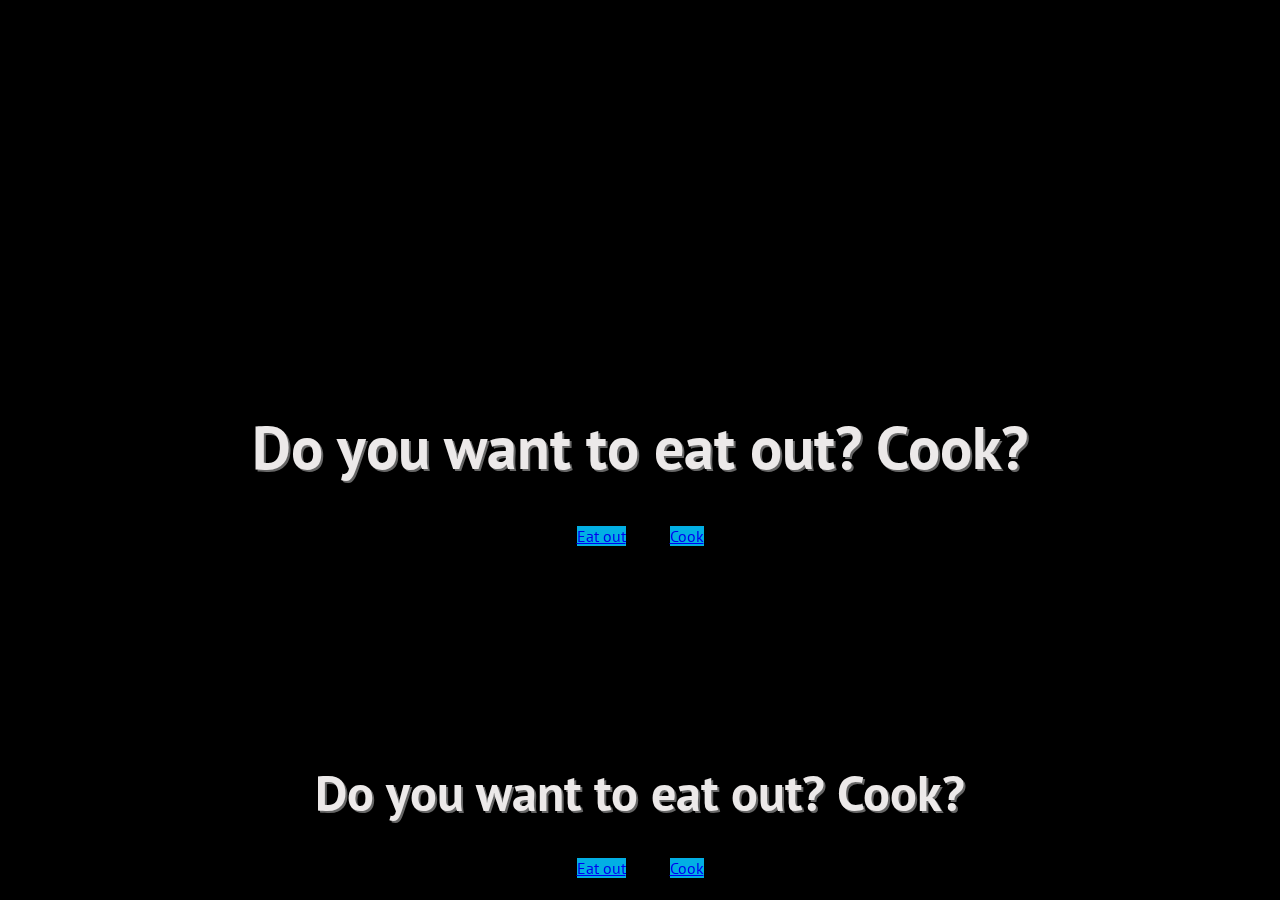
<file: index.html>
<!doctype html>
<html lang="en">

<head>
  <title>Leftover Remix!</title>
  <!-- Required meta tags -->
  <meta charset="utf-8">
  <meta name="viewport" content="width=device-width, initial-scale=1, shrink-to-fit=no">

  <!-- Bootstrap CSS -->
  <link rel="stylesheet" href="https://stackpath.bootstrapcdn.com/bootstrap/4.1.3/css/bootstrap.min.css" integrity="sha384-MCw98/SFnGE8fJT3GXwEOngsV7Zt27NXFoaoApmYm81iuXoPkFOJwJ8ERdknLPMO"
    crossorigin="anonymous">
  <link href="https://fonts.googleapis.com/css?family=Abel|Medula+One" rel="stylesheet" type="text/css" />
	<link href="https://fonts.googleapis.com/css?family=PT+Sans" rel="stylesheet">
  <link rel='stylesheet' href='styles/landing.css'>



</head>

<body>
  <div class="container-fluid">
    <!-- for medium to larger devices -->
    <div id="landing-header" class='d-none d-sm-none d-md-block'>
      <h1>Do you want to eat out? Cook? </h1>
      <a href="restaurant.html" class="btn btn-lg btn-dark animated fadeIn">Eat out</a>
      <a href="search.html" class="btn btn-lg btn-dark animated fadeIn">Cook</a>
    </div>
    <!-- for small devices -->
    <div id="landing-header-sm" class='d-block d-sm-block d-md-none'>
      <h1>Do you want to eat out? Cook? </h1>
      <a href="restaurant.html" class="btn btn-lg btn-dark">Eat out</a>
      <a href="search.html" class="btn btn-lg btn-dark">Cook</a>
    </div>


    <ul class="slideshow">
      <li></li>
      <li></li>
      <li></li>
      <li></li>
      <li></li>
    </ul>

    <!-- Optional JavaScript -->
    <!-- jQuery first, then Popper.js, then Bootstrap JS -->
    <script src="https://code.jquery.com/jquery-3.3.1.slim.min.js" integrity="sha384-q8i/X+965DzO0rT7abK41JStQIAqVgRVzpbzo5smXKp4YfRvH+8abtTE1Pi6jizo"
      crossorigin="anonymous"></script>
    <script src="https://cdnjs.cloudflare.com/ajax/libs/popper.js/1.14.3/umd/popper.min.js" integrity="sha384-ZMP7rVo3mIykV+2+9J3UJ46jBk0WLaUAdn689aCwoqbBJiSnjAK/l8WvCWPIPm49"
      crossorigin="anonymous"></script>
    <script src="https://stackpath.bootstrapcdn.com/bootstrap/4.1.3/js/bootstrap.min.js" integrity="sha384-ChfqqxuZUCnJSK3+MXmPNIyE6ZbWh2IMqE241rYiqJxyMiZ6OW/JmZQ5stwEULTy"
      crossorigin="anonymous"></script>

  </body>

</html>
</file>
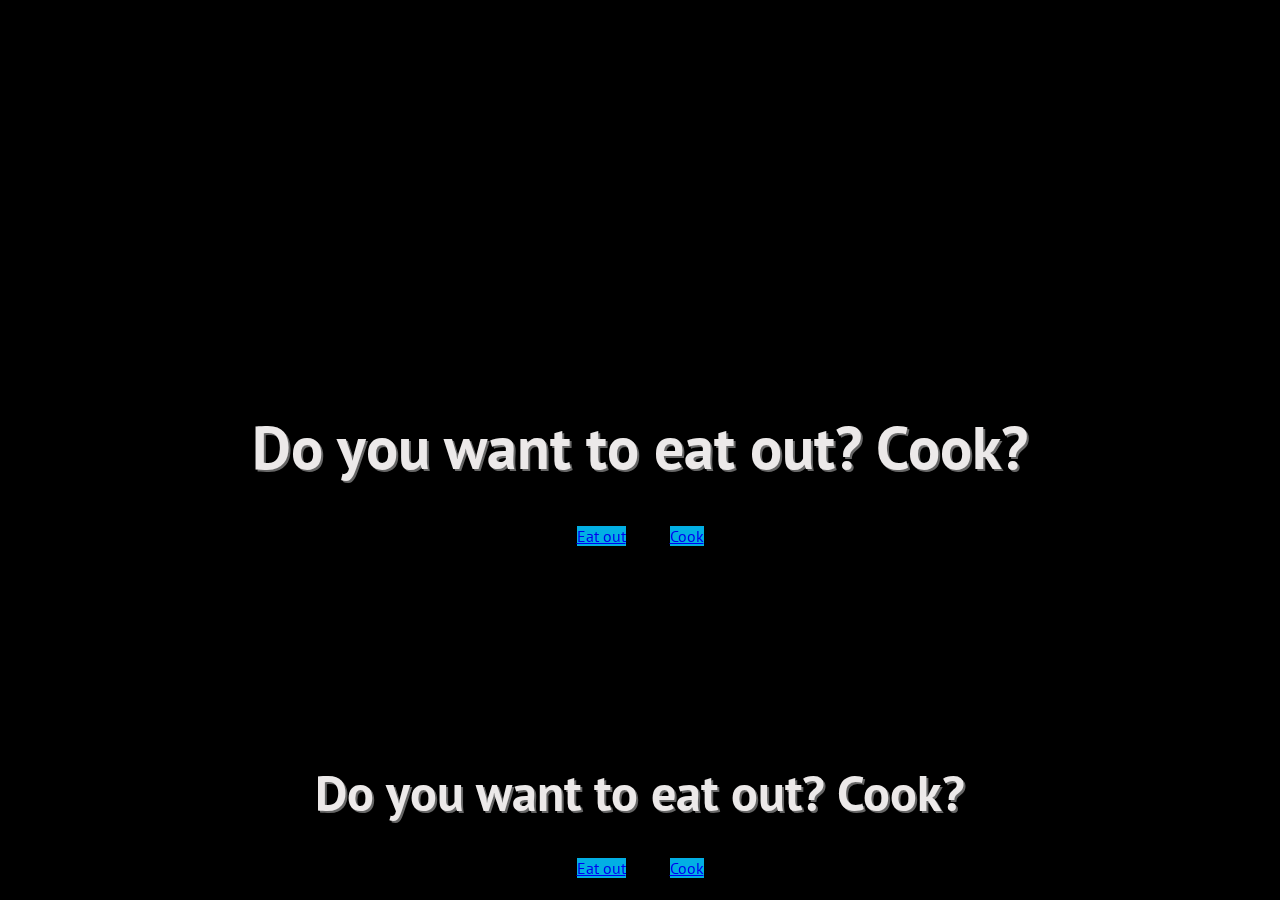
<file: landing.html>
<!doctype html>
<html lang="en">

<head>
  <title>Leftover Remix!</title>
  <!-- Required meta tags -->
  <meta charset="utf-8">
  <meta name="viewport" content="width=device-width, initial-scale=1, shrink-to-fit=no">

  <!-- Bootstrap CSS -->
  <link rel="stylesheet" href="https://stackpath.bootstrapcdn.com/bootstrap/4.1.3/css/bootstrap.min.css" integrity="sha384-MCw98/SFnGE8fJT3GXwEOngsV7Zt27NXFoaoApmYm81iuXoPkFOJwJ8ERdknLPMO"
    crossorigin="anonymous">
  <link href="http://fonts.googleapis.com/css?family=Abel|Medula+One" rel="stylesheet" type="text/css" />
	<link href="https://fonts.googleapis.com/css?family=PT+Sans" rel="stylesheet">
  <link rel='stylesheet' href='styles/landing.css'>
  <link rel="icon" href="/logo/favicon.png">



</head>

<body>
  <div class="container-fluid">
    <!-- for medium to larger devices -->
    <div id="landing-header" class='d-none d-sm-none d-md-block'>
      <h1>Do you want to eat out? Cook? </h1>
      <a href="restaurant.html" class="btn btn-lg btn-dark animated fadeIn">Eat out</a>
      <a href="index.html" class="btn btn-lg btn-dark animated fadeIn">Cook</a>
    </div>
    <!-- for small devices -->
    <div id="landing-header-sm" class='d-block d-sm-block d-md-none'>
      <h1>Do you want to eat out? Cook? </h1>
      <a href="restaurant.html" class="btn btn-lg btn-dark">Eat out</a>
      <a href="index.html" class="btn btn-lg btn-dark">Cook</a>
    </div>


    <ul class="slideshow">
      <li></li>
      <li></li>
      <li></li>
      <li></li>
      <li></li>
    </ul>

    <!-- Optional JavaScript -->
    <!-- jQuery first, then Popper.js, then Bootstrap JS -->
    <script src="https://code.jquery.com/jquery-3.3.1.slim.min.js" integrity="sha384-q8i/X+965DzO0rT7abK41JStQIAqVgRVzpbzo5smXKp4YfRvH+8abtTE1Pi6jizo"
      crossorigin="anonymous"></script>
    <script src="https://cdnjs.cloudflare.com/ajax/libs/popper.js/1.14.3/umd/popper.min.js" integrity="sha384-ZMP7rVo3mIykV+2+9J3UJ46jBk0WLaUAdn689aCwoqbBJiSnjAK/l8WvCWPIPm49"
      crossorigin="anonymous"></script>
    <script src="https://stackpath.bootstrapcdn.com/bootstrap/4.1.3/js/bootstrap.min.js" integrity="sha384-ChfqqxuZUCnJSK3+MXmPNIyE6ZbWh2IMqE241rYiqJxyMiZ6OW/JmZQ5stwEULTy"
      crossorigin="anonymous"></script>

  </body>

</html>
</file>
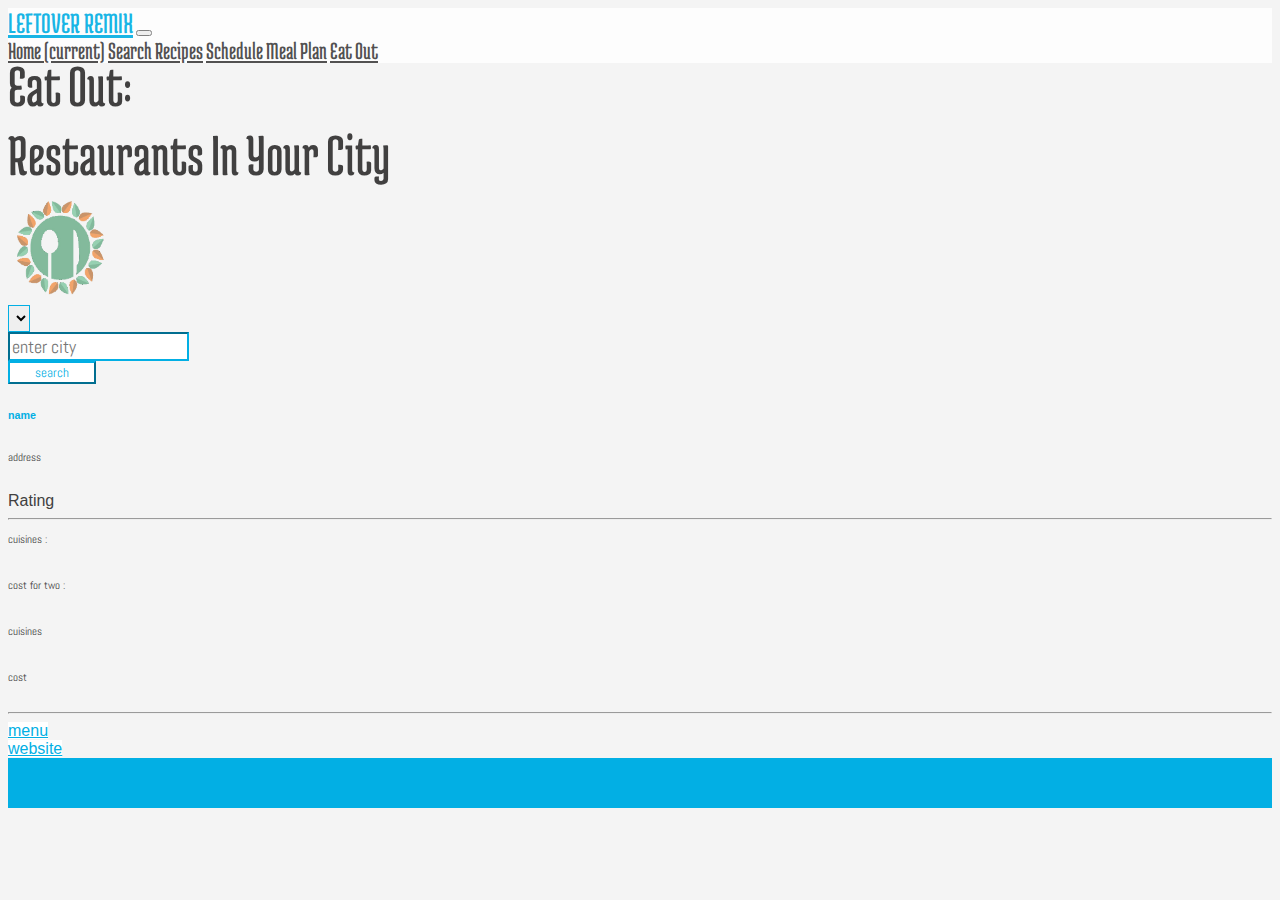
<file: restaurant.html>
<!doctype html>
<html lang="en">
  <head>
    <title>Let's Eat Out</title>
    <!-- Required meta tags -->
    <meta charset="utf-8">
    <meta name="viewport" content="width=device-width, initial-scale=1, shrink-to-fit=no">

    <!-- Bootstrap CSS -->
    <link rel="stylesheet" href="https://stackpath.bootstrapcdn.com/bootstrap/4.1.3/css/bootstrap.min.css" integrity="sha384-MCw98/SFnGE8fJT3GXwEOngsV7Zt27NXFoaoApmYm81iuXoPkFOJwJ8ERdknLPMO" crossorigin="anonymous">
    <!--Main CSS-->
    <link rel="stylesheet" href="styles/restaurant.css">
    <link rel='stylesheet' href='styles/global.css'>
    <link href="http://fonts.googleapis.com/css?family=Abel|Medula+One" rel="stylesheet" type="text/css" />
    <link rel="icon" href="/logo/favicon.png">
  </head>
  <body>
    <!-- Nav Bar-->
    <nav id='header' class="navbar navbar-expand-lg navbar-light">
      <!-- navbar-light bg-light -->
      <a id ='logo'  href="landing.html">LEFTOVER REMIX</a>
      <button class="navbar-toggler" type="button" data-toggle="collapse" data-target="#navbarNavAltMarkup"
          aria-controls="navbarNavAltMarkup" aria-expanded="false" aria-label="Toggle navigation">
          <span class="navbar-toggler-icon"></span>
      </button>
      <div class="collapse navbar-collapse ml-3" id="navbarNavAltMarkup">
          <div class="navbar-nav">
              <a class="nav-item nav-link" href="landing.html">Home <span
                      class="sr-only">(current)</span></a>
              <a class="nav-item nav-link" href="index.html">Search Recipes</a>
              <a class="nav-item nav-link" href="schedule.html">Schedule
                  Meal Plan</a>
      <a class="nav-item nav-link" href="restaurant.html">Eat Out</a>

          </div>
          </div>
      </nav>
    <h1 class="text-center larger-font mt-3">Eat Out:</h1>
    <h1 class="text-center larger-font mt-3">Restaurants In Your City</h1>
      <div class="container">
          <div class="row">
          <div class="col">
            <img src="/logo/logo01.png" class="d-block mx-auto" style="opacity:0.7" width="100" height="100" alt="">
            <div class="feedback alert alert-danger text-center text-capitalize">please enter city</div>
            <form id="searchForm" class="my-4">
            <!--Category Search-->
            <div class="form-group my-3">
              <select class="custom-select text-capitalize main-font smaller-font border-color" id="searchCategory">
        
        
              </select>
            </div>
            <!--End of Category Search-->
        
            <!--search bar-->
            <div class="input-group">
              <input type="text" class="form-control text-capitalize main-font smaller-font" id="searchCity" placeholder="enter city">
              <div class="input-group-append">
              <button type="submit" class="btn searchBtn text-capitalize main-font">search</button>
              </div>
            </div>
            <!--search bar-->
        
        
            </form>
        
            <img src="/imgs/loader.gif" class="loader" alt="">
          </div>
          </div>
        </div>
        <!-- restaurant section -->
        
        <section class="py-5">
          <div class="container">
          <div class="row" id="restaurant-list">
            <!-- item -->
            <div class="col-11 mx-auto my-3">
            <div class="card">
              <div class="card">
              <div class="row p-3">
                <div class="col-5">
                <!-- <img src="img/food.jpeg" class="img-fluid img-thumbnail" alt=""> -->
                </div>
                <div class="col-5 text-capitalize">
                <h6 class="text-uppercase pt-2 secondaryText">name</h6>
                <p>address</p>
                </div>
                <div class="col-1">
                <div class="badge badge-success">
                  Rating
                </div>
                </div>
              </div>
              <hr>
              <div class="row py-3 ml-1">
                <div class="col-5 text-uppercase ">
                <p>cuisines :</p>
                <p>cost for two :</p>
                </div>
                <div class="col-7 text-uppercase">
                <p>cuisines</p>
                <p>cost</p>
                </div>
              </div>
              <hr>
              <div class="row text-center no-gutters pb-3">
                <div class="col-6">
                <a href="#" target="_blank" class="btn searchBtn  text-uppercase"><i class="fas fa-book"></i> menu</a>
                </div>
                <div class="col-6">
                <a href="#" target="_blank" class="btn searchBtn  text-uppercase"><i class="fas fa-book"></i> website</a>
                </div>
              </div>
              </div>
            </div>
        
            <!-- item -->
        
            </div>
          </div>
        </section>

        <div style='background-color: #02afe4; height: 50px; width: 100%;'>
          
        </div>
        <!-- <div id='footer'>
          
        </div> -->


    <!-- Optional JavaScript -->
    <!-- jQuery first, then Popper.js, then Bootstrap JS -->
    <script src="https://code.jquery.com/jquery-3.3.1.slim.min.js" integrity="sha384-q8i/X+965DzO0rT7abK41JStQIAqVgRVzpbzo5smXKp4YfRvH+8abtTE1Pi6jizo" crossorigin="anonymous"></script>
    <script src="https://cdnjs.cloudflare.com/ajax/libs/popper.js/1.14.3/umd/popper.min.js" integrity="sha384-ZMP7rVo3mIykV+2+9J3UJ46jBk0WLaUAdn689aCwoqbBJiSnjAK/l8WvCWPIPm49" crossorigin="anonymous"></script>
    <script src="https://stackpath.bootstrapcdn.com/bootstrap/4.1.3/js/bootstrap.min.js" integrity="sha384-ChfqqxuZUCnJSK3+MXmPNIyE6ZbWh2IMqE241rYiqJxyMiZ6OW/JmZQ5stwEULTy" crossorigin="anonymous"></script>


    <script src ="/scripts/restaurant.js"></script>

  </body>
</html>




















<!-- 
<div id="container" class="container d-flex flex-column align-items-center"> 
    <div class="row">
      <div class="col">
        <div>TESTING</div>
        <div class="inputParent">
          <input type="text" placeholder="Enter a City">
          <button id="submitButton">Search</button>
        </div>
      </div>
    </div>
  </div> -->
</file>
<file: styles/landing.css>
/* CSS FOR LANDING PAGE */

body {
    background-color: black;
    font-family: 'PT Sans', sans-serif;
  }

/* -- for md to large devices */

  #landing-header {
    z-index: 1;
    position: relative;
    text-align: center;
    padding-top: 40vh;
  }
  #landing-header h1 {
    font-size:60px;
    color: rgb(236, 233, 233);
    text-shadow: 2px 2px #666;
  }

  /* -- for small devices */

  #landing-header-sm {
    z-index: 1;
    position: relative;
    text-align: center;
    padding-top: 20vh;
  }

  #landing-header-sm h1 {
    font-size:50px;
    color: rgb(236, 233, 233);
    text-shadow: 2px 2px #666;
  }

/* All other settings for landing page */
  .container{
    margin:0;
    padding:0;
}
  .btn{
    background-color: #02afe4;
    border: none;
    width:150px;
    margin: 10px 20px;
  }

  .slideshow { 
    position: fixed;
    width: 100%;
    height: 100%;
    top: 0;
    left: 0;
    z-index: 0;
    list-style: none;
    margin: 0;
    padding: 0;
  }
  
  .slideshow li { 
    width: 100%;
    height: 100%;
    position: absolute;
    top: 0;
    left: 0;
    background-size: cover;
    background-position: 50% 50%;
    background-repeat: no-repeat;
    opacity: 0;
    z-index: 0;
    animation: imageAnimation 20s linear infinite; 
  }
  
  .slideshow li:nth-child(1) { 
    background-image: url(https://images.unsplash.com/photo-1506553493793-ccfd9f4371fa?ixlib=rb-1.2.1&ixid=eyJhcHBfaWQiOjEyMDd9&auto=format&fit=crop&w=2767&q=80) 
  }
  .slideshow li:nth-child(2) { 
    background-image: url(https://images.unsplash.com/photo-1507048331197-7d4ac70811cf?ixlib=rb-1.2.1&ixid=eyJhcHBfaWQiOjEyMDd9&auto=format&fit=crop&w=2767&q=80);
    animation-delay: 5s; 
  }
  .slideshow li:nth-child(3) { 
    background-image: url(https://images.unsplash.com/photo-1505826759037-406b40feb4cd?ixlib=rb-1.2.1&ixid=eyJhcHBfaWQiOjEyMDd9&auto=format&fit=crop&w=2852&q=80);
    animation-delay: 10s; 
  }
  .slideshow li:nth-child(4) { 
    background-image: url(https://images.unsplash.com/photo-1515036918611-4b7f32b8406c?ixlib=rb-1.2.1&ixid=eyJhcHBfaWQiOjEyMDd9&auto=format&fit=crop&w=2850&q=80);
    animation-delay: 15s; 
  }
  .slideshow li:nth-child(5) { 
    background-image: url(https://images.unsplash.com/photo-1532597540419-b176991847e8?ixlib=rb-1.2.1&ixid=eyJhcHBfaWQiOjEyMDd9&auto=format&fit=crop&w=2850&q=80);
    animation-delay: 20s; 
  }
  
  @keyframes imageAnimation { 
    0% { 
      opacity: 0; 
      animation-timing-function: ease-in;
    }
    10% {
      opacity: 1;
      animation-timing-function: ease-out;
    }
    20% {
      opacity: 1
    }
    30% {
      opacity: 0
    }
  }
  
  /* Older browser support - .no-cssanimations class added by modernizr */
  .no-cssanimations .slideshow li {
      opacity: 1;
  }
</file>
<file: styles/restaurant.css>
:root {
    --mainBackground: #f4f4f4 ;
    --main: black;
    --mainSecondary: #02afe4;
}
body {
    background: var(--mainBackground);
    color: var(--main);
}
.searchBtn {
    border-color: var(--mainSecondary);
    color: var(--mainSecondary);
    background: white;
    width:88px;
}
.secondaryText {
    color: var(--mainSecondary);
}
.searchBtn:hover {
    background: var(--mainSecondary);
    /* color: var(--main); */
    color:white;
}
.form-control {
    border-color: var(--mainSecondary);
}
.feedback {
    display: none;
}
.loader {
    margin: 0 auto;
    display: none;
}
.card p {
    font-size: 0.7rem;
}
.showItem {
    display: block;
}

#header{
    background-color: white;
    border-right: 1px solid white;
    color: #02afe4;
    font-size:25px;
    opacity: .9;
    z-index: 10;
    font-family: 'Medula One', cursive;
}
#footer{
    position: absolute;
    height: 40px;
    width: 100%;
    background-color: #02afe4;
    bottom: 0px;
}
#logo{
    font-size:30px; 
    color:#02afe4;
}
#searchCategory{
    border-color: #02afe4;
}
.nav-item{
    font-size:25px;
    color:rgb(65, 64, 64); 
} 

.navbar-brand{
    font-family: 'Medula One', cursive;
    line-height: 46px;
    font-size: 40px;
    margin: 0 0 0px 0;
}
h1 {
    font-family: 'Medula One', cursive;
    font-weight: normal;
    line-height: 46px;
    font-size: 52px;
    margin: 0 0 23px 0;
    }
p {
    font-family: 'Abel', sans-serif;
    font-size: 17px;
    line-height: 23px;
    margin: 0 0 23px 0;
}
.larger-font{
    font-size: 60px;
}
.large-font{
    font-size:40px;
}
.small-font{
    font-size: 30px;
}
.smaller-font{
    font-size: 18px;
}
.color-white{
    color: white;
}
.main-font{
    font-family: 'Abel', sans-serif;;
}
.border-color{
    border-color:blue;
}
</file>
<file: styles/global.css>
body {
    font-family: 'PT Sans', sans-serif;
    color:rgb(65, 64, 64);
    box-sizing: content-box;
}
/* a{
    color:rgb(65, 64, 64);            
} */

footer{
    color:rgb(65, 64, 64); 
    background-color: #fff;          
}

nav{
    background-color:transparent;
    border-right: 1px solid white;
    color: #02afe4;
    font-size:25px;
    opacity: .9;
    font-family: 'Medula One', cursive;
}
#logo{
    font-size:30px; 
    color:#02afe4;
}
.nav-item{
    font-size:25px;
    color:rgb(65, 64, 64); 
}
.nav-item:hover{
    color:#02afe4;
}
.nav-item:active{
    color:#02afe4;
}
</file>
